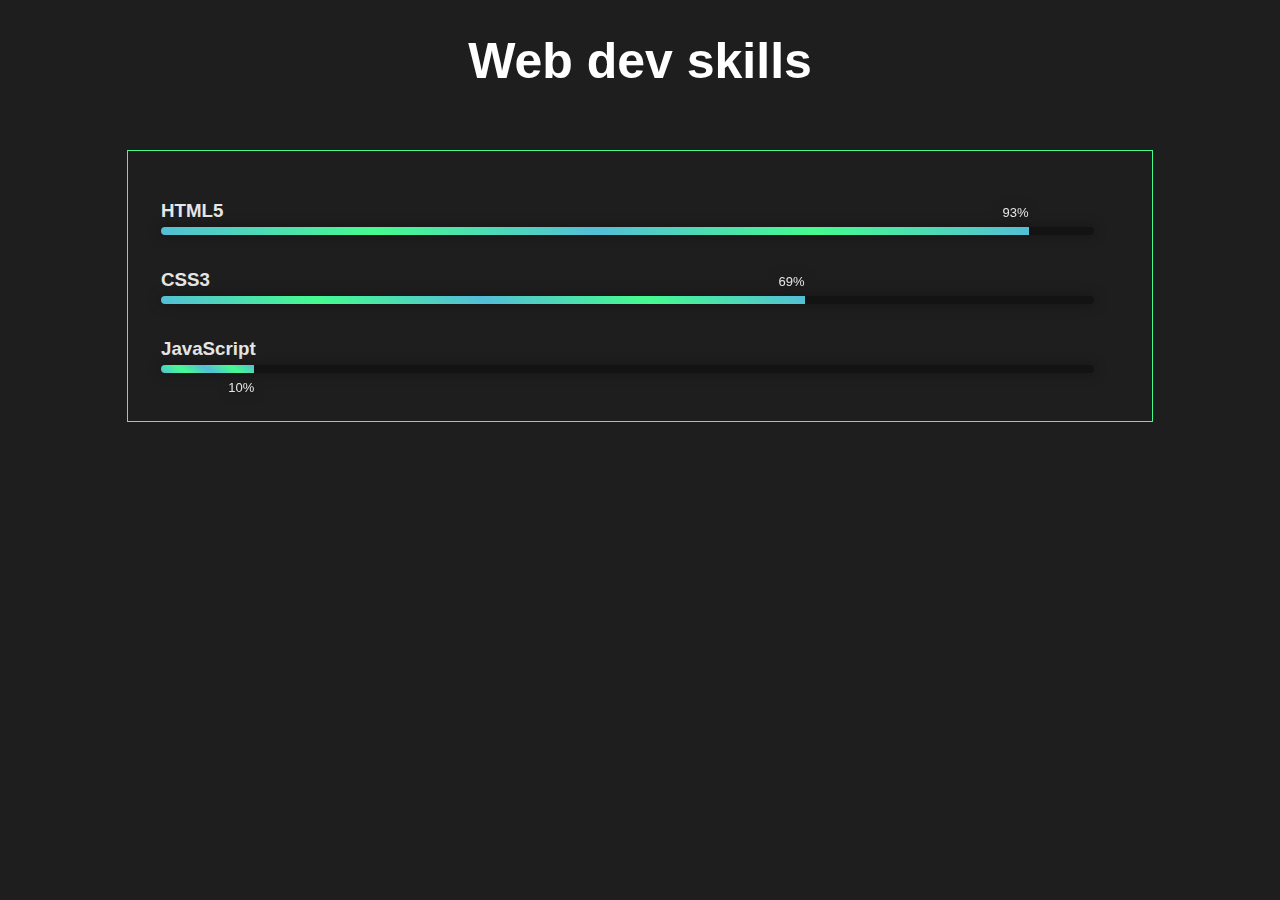
<file: skills/skills.html>
<!DOCTYPE html>
<html lang="en">
<head>
    <meta charset="UTF-8">
    <meta http-equiv="X-UA-Compatible" content="IE=edge">
    <meta name="viewport" content="width=device-width, initial-scale=1.0">
    <title>contacts</title>
    <link rel="stylesheet" href="style.css" />
    <link rel="icon" href="Images/Lepozt.png" type="Images/Lepozt.png">
</head>
<body>
    <header>
        <h1>Web dev skills</h1>
    </header>
    <div class="skill">
        <div class="skills-board">
            <li><h3>HTML5</h3>
                <div class="bar"><div class="html5"></div></div>
            </li>
            <li><h3>CSS3</h3>
                <div class="bar"><div class="css3"></div></div>
            </li>
            <li><h3>JavaScript</h3>
                <div class="bar"><div class="js"></div></div>
            </li>
        </div>
    </div>
</body>
</html>
</file>
<file: skills/style.css>
* {
    margin:0;
    font-family:arial;
    list-style:none;
}

body {
    background: #1E1E1E;
}

@media screen and (max-width:800px) {
    header {
        margin:20px 0 0 0;
    }

    .skill {
        width:95%;
        margin:50px auto;
        height:250px;
        border:1px solid #45FB8F;
    }

    .skills-board {
        margin:2rem 0 0 0;
    }

    .bar {
        width: 99%;
        height:8px;
        margin:5px 0 0 0;
        border-radius:10px;
    }

    li h3 {
        font-size:14px;
    }
    
    .html5 {
        width: 80%;
        height:12px;
        border-radius:10px;
    }
    
    .css3 {
        width: 50%;
        height:12px;
        border-radius:10px;
    }
    
    .js {
        width: 10%;
        height:14px;
        border-radius:10px;
    }

    li {
        padding:10px;
        margin:1em;
    }
}

@media screen and (min-width:800px) {
    header {
        font-size:25px;
        margin: 2rem 0 0 0;
    }

    .skill {
        width:80%;
        margin: 60px auto;
        border:1px solid #45FB8F;
        height:270px;
    }

    .skills-board {
        margin:3rem -13rem 0 0rem;
    }

    li {
        padding:1px;
        margin:2em;
    }

    .bar {
        width: 80%;
        height:14px;
        margin:5px 0 0 0;
        border-radius:10px;
    }
    
    .html5 {
        width: 80%;
        height:14px;
        border-radius:10px;
    }
    
    .css3 {
        width: 50%;
        height:14px;
        border-radius:10px;
    }
    
    .js {
        width: 10%;
        height:14px;
        border-radius:10px;
    }
}

header {
    color:white;
    text-align: center;
}

li h3 {
    color:#e6e6e6;
}

.bar {
    background:#131313;
    width: 80%;
    height:8px;
    margin:5px 0 0 0;
    border-radius:10px;
    filter: drop-shadow(0 0 0.35rem #131313);
}

.html5 {
    background-image:linear-gradient(34deg,
        #54BDD7,
        #45FB8F,
        #54BDD7,
        #45FB8F,
        #54BDD7
    );
    width: 93%;
    height:8px;
    border-start-start-radius:10px;
    border-top-right-radius:0;
    border-bottom-right-radius:0;
    animation:html 3.5s;
}

.html5::after {
    content:'93%';
    float:right;
    margin-top:-22px;
    color:#e6e6e6;
    font-size:13px;
}

.css3 {
    background-image:linear-gradient(34deg,
        #54BDD7,
        #45FB8F,
        #54BDD7,
        #45FB8F,
        #54BDD7
    );
    width: 69%;
    height:8px;
    border-start-start-radius:10px;
    border-top-right-radius:0;
    border-bottom-right-radius:0;
    animation:css 3.5s;
}

.css3::after {
    content:'69%';
    float:right;
    margin-top:-22px;
    color:#e6e6e6;
    font-size:13px;
}

.js {
    background-image:linear-gradient(34deg,
        #54BDD7,
        #45FB8F,
        #54BDD7,
        #45FB8F,
        #54BDD7
    );
    width: 10%;
    height:8px;
    border-start-start-radius:10px;
    border-top-right-radius:0;
    border-bottom-right-radius:0;
    animation:js 3.5s;
}

.js::after {
    content:'10%';
    float:right;
    margin-top:15px;
    color:#e6e6e6;
    font-size:13px;
}

@keyframes html {
    0% {
        width:0%;
    }

    100% {
        width:93%;
    }
}

@keyframes css {
    0% {
        width:0%;
    }

    100% {
        width:69%;
    }
}

@keyframes js {
    0% {
        width:0%;
    }

    100% {
        width:10%;
    }
}
</file>
